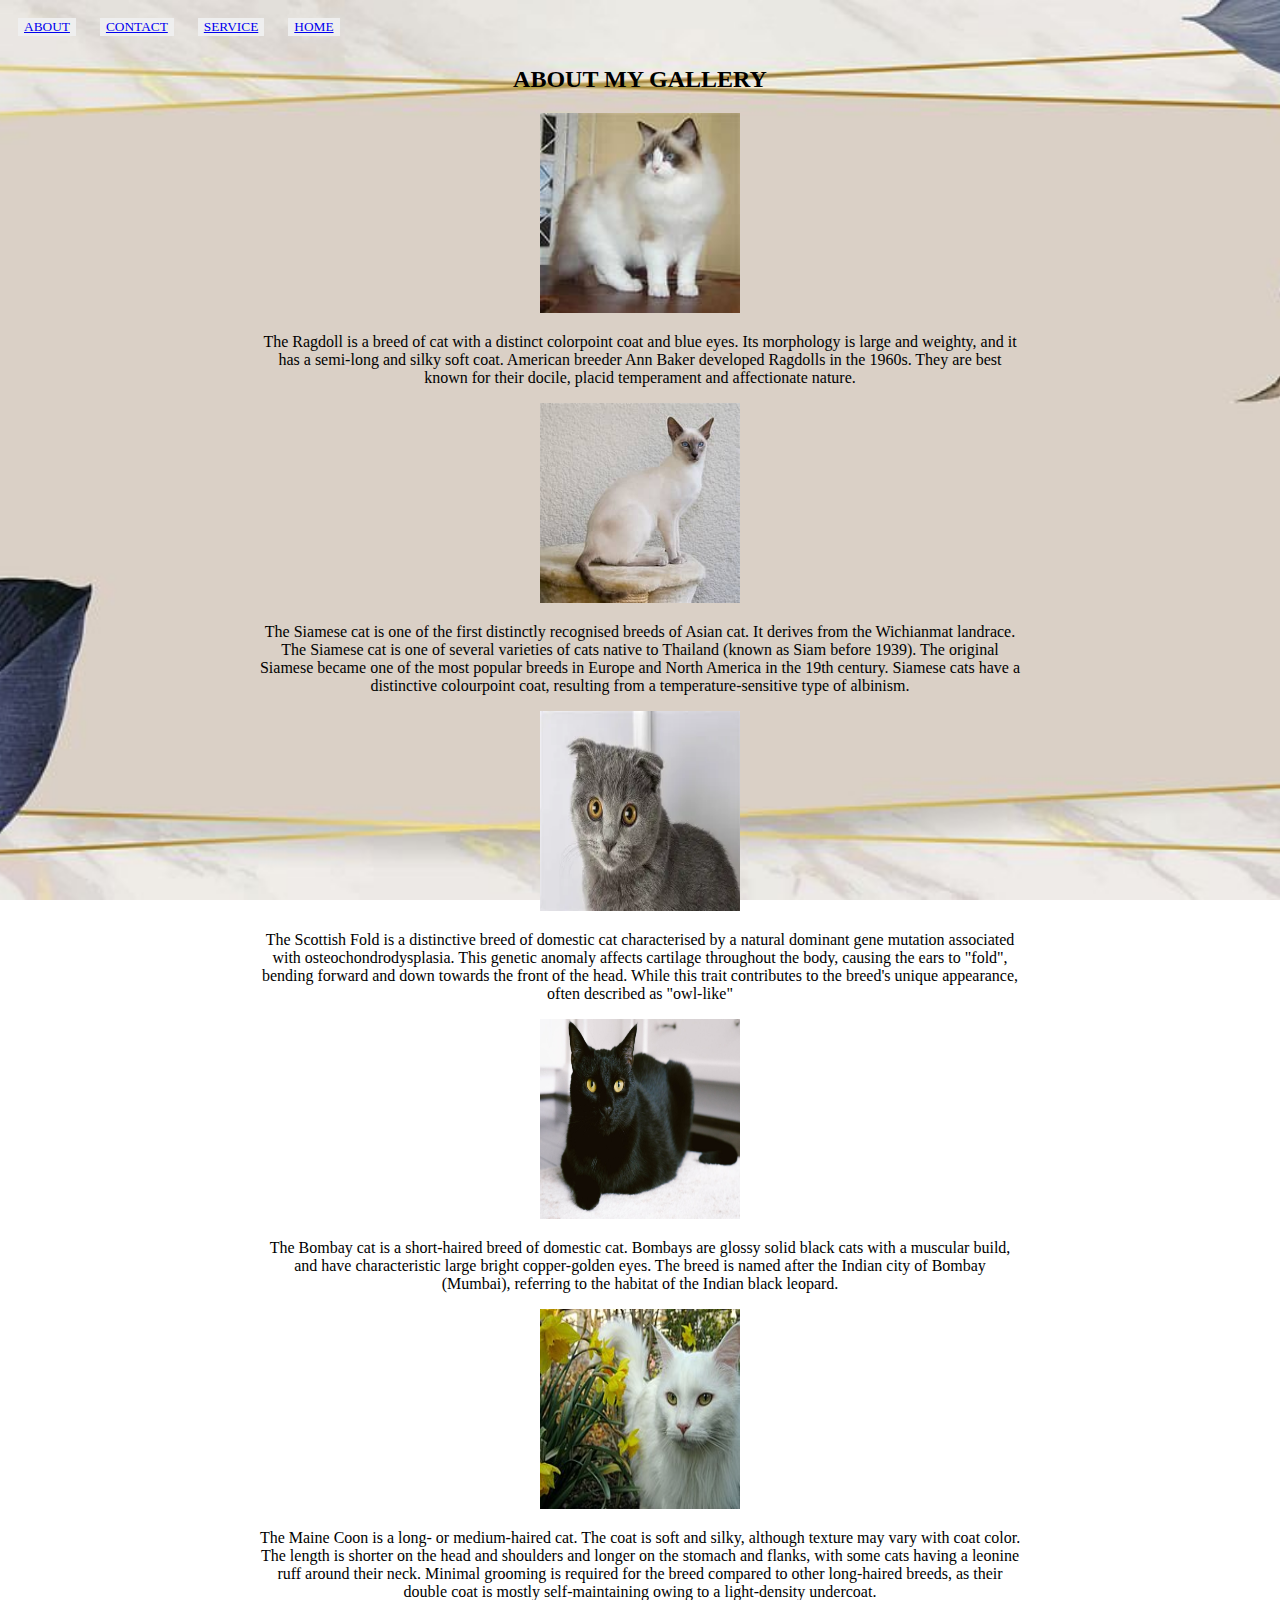
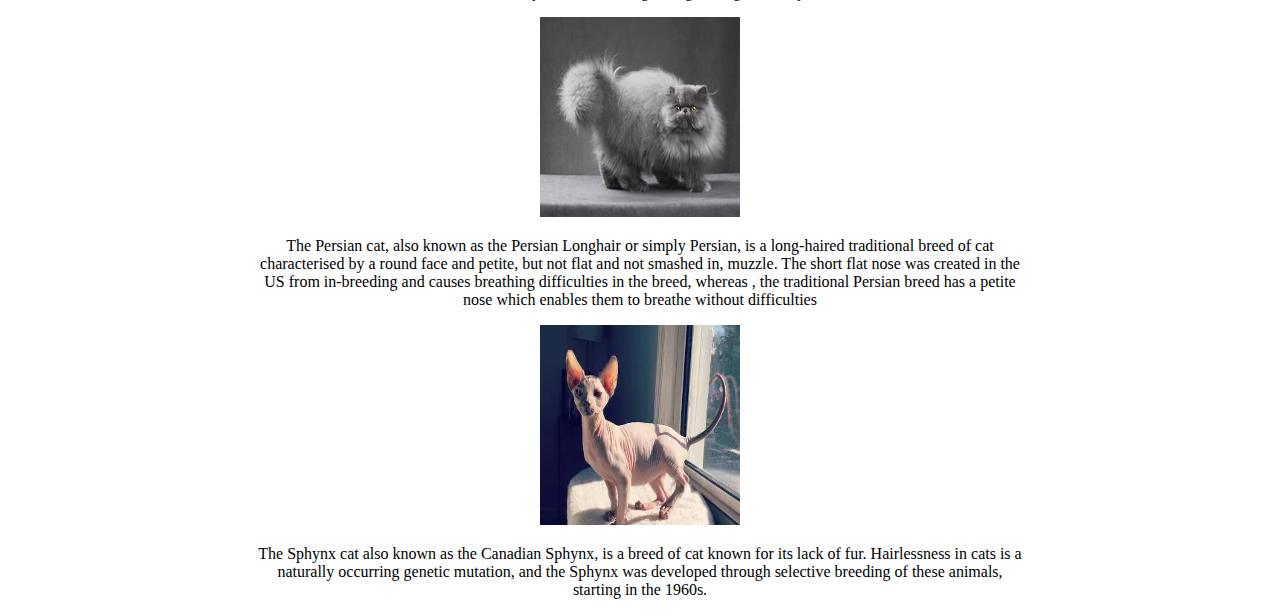
<file: about.html>
<!DOCTYPE html>
<html lang="en">
<head>
    <meta charset="UTF-8">
    <meta name="viewport" content="width=device-width, initial-scale=1.0">
    <title>about</title>
    <link rel="stylesheet" href="stlye.css">
<link rel="stylesheet" href="https://cdn.jsdelivr.net/npm/bootstrap-icons@1.10.5/font/bootstrap-icons.css">

<body>
   <nav class="burger">
         <i class="bi bi-list"></i>
   <ul class="link">
    <li><a href="about.html">ABOUT</a></li>
    <li> <a href="contact.html">CONTACT</a></li> 
    <li> <a href="service.html">SERVICE</a></li> 
    <li><a href="index.html">HOME</a></li>
   </ul>
   </nav>
    <button>
    <a href="about.html">ABOUT</a>
    </button>
    <button>
         <a href="contact.html">CONTACT</a>
    </button>
    <button>
        <a href="service.html">SERVICE</a>
    </button>
    <button>
          <a href="index.html">HOME</a>
    </button>
     
   

    <div>
        <h2> ABOUT MY GALLERY</h2>
    </div>
 

    <div class="cat">
        
        <img src="picture/ODL.jpg" alt="picture">
        <p> The Ragdoll is a breed of cat with a distinct colorpoint coat and blue eyes. 
            Its morphology is large and weighty, and it has a semi-long and silky soft 
            coat. American breeder Ann Baker developed Ragdolls in the 1960s.
             They are best known for their docile,
             placid temperament and affectionate nature. </p>
       
       
      <img src="picture/OIP.jpg" alt="">
        <p> The Siamese cat is one of the first distinctly recognised breeds 
            of Asian cat. It derives from the Wichianmat landrace. The Siamese cat
             is one of several varieties of cats native to Thailand (known as Siam before 1939).
              The original Siamese became one of the most popular breeds in Europe and North America
               in the 19th century. Siamese cats have a 
            distinctive colourpoint coat, resulting from a temperature-sensitive type of albinism.</p>
       
         <img src="picture/download (1).webp" alt="">
        <p> The Scottish Fold is a distinctive breed of domestic cat characterised by a
             natural dominant gene mutation associated with osteochondrodysplasia. 
             This genetic anomaly affects cartilage throughout the body, causing the ears 
             to "fold", bending forward and down towards the front of the head.
             While this trait contributes to the breed's unique appearance, often 
             described as "owl-like"</p>
            
             <img src="picture/boombsy cst.jpg" alt="">
             <p>
                The Bombay cat is a short-haired breed of domestic cat. 
                Bombays are glossy solid black cats with a muscular build, 
                and have characteristic large bright copper-golden eyes.
                 The breed is named after the Indian city of Bombay (Mumbai),
                 referring to the habitat of the Indian black leopard.
             </p>

    <img src="picture/Stunning_White_Maine_Coon.JPG" alt="">
    <p>The Maine Coon is a long- or medium-haired cat. 
        The coat is soft and silky, although texture may vary with coat color. 
        The length is shorter on the head and shoulders and longer on the stomach
         and flanks, with some cats having a leonine ruff around their neck. Minimal 
         grooming is required for the breed compared to other long-haired breeds, 
        as their double coat is mostly self-maintaining owing to a light-density undercoat.</p>
       
        <img src="picture/OIP (1).jpg" alt="">
        <p>The Persian cat, also known as the Persian Longhair or simply Persian,
            is a long-haired traditional breed of cat characterised by a round face 
            and petite, but not flat and not smashed in, muzzle. The short flat nose 
            was created in the US from in-breeding and causes breathing difficulties in the breed, whereas
            , the traditional Persian breed has a petite nose which enables
             them to breathe without difficulties</p>
        
     <img src="picture/download.webp" alt="">
     <p>The Sphynx cat also known as the Canadian Sphynx,
                 is a breed of cat known for its lack of fur. Hairlessness in cats is
                  a naturally occurring genetic mutation, 
                and the Sphynx was developed through selective 
                breeding of these animals, starting in the 1960s.</p>
       







</div>
</body>
</html>
</file>
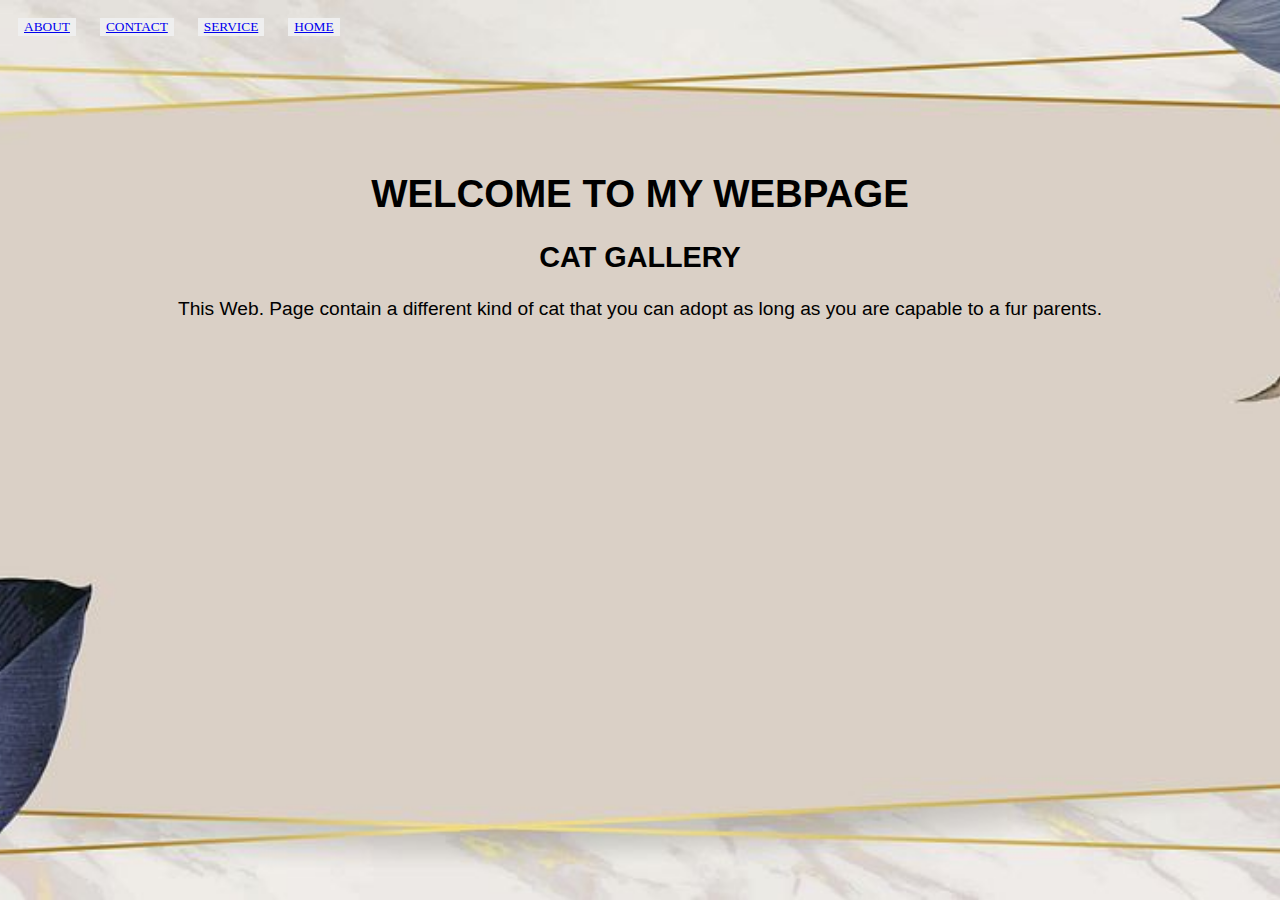
<file: project.html>
<!DOCTYPE html>
<html lang="en">
<head>
    <meta charset="UTF-8">
    <meta name="viewport" content="width=device-width, initial-scale=1.0">
    <title>homepage</title>
    <link rel="stylesheet" href="stlye.css">

<body>
  
   <button>
    <a href="about.html">ABOUT</a>
    </button>
    <button>
         <a href="contact.html">CONTACT</a>
    </button>
    <button>
        <a href="service.html">SERVICE</a>
    </button>
    <button>
          <a href="project.html">HOME</a>
    </button>
   
   <div class="main">

    <H1> WELCOME TO MY WEBPAGE</H1>
    <h2>CAT GALLERY</h2>
    <p>This Web. Page contain a different kind of cat
        that you can adopt as long as you are capable to a fur parents.
    </p>
    </div>

</body>
</html>
</file>
<file: stlye.css>
body{
 background-image: url(picture/design.jpg);
background-position-x: center;
background-repeat: no-repeat;
background-size: cover;
background-attachment: fixed;
color: rgb(0, 0, 0);
background-position-x: center;
  
}

div{
    text-align: center;
    padding-left: 250px;
    padding-right: 250px;

}
div.information{
    text-align: left;
    text-align: justify;
    padding-top: 0;
}
.main{
padding: 100px;
font-size: larger;
font-family: Arial;
color: rgb(0, 0, 0);
}
button{
    text-align: left;
    word-spacing: 15px;
    margin: 10px;
    border: 10px;
    border-collapse: collapse;
    color: rgb(0, 0, 0);
    border-color: rgb(0, 0, 0);
    font-family: 'Segoe UI';
}
.cat img{
    width: 200px;
    height: 200px;
    align-items: center;
   font-size: 100px;
   word-spacing: normal;
   font-family: Arial;
}
.burger{
    cursor: pointer;
  display: none;
}
.burger{
    display: none;
    list-style: none;
  flex-direction: column;
  background-color: #444;
  position: absolute;
  top: 50px;
  left: 0;
  width: 100%;
  max-height: 0;
  overflow: hidden;
  transition: max-height 0.4s ease-out;
@media  (max-width:480px){} 
@media  (max-width:768px) {.burger {display: block;}

}
.button{
    cursor: pointer;
    display: none;
}
div{
    text-align: center;
    padding-left: 10px;
    padding-right: 10px;

}
}
@media  (min-width:601)and (max-width:768px){  }
@media  (min-width:768)and (max-width:1024px){ }
@media  (min-width:1025)and (max-width:1280px){  }
@media  (min-width:1281px){ }
@media  (min-width:1600px){ }
</file>
